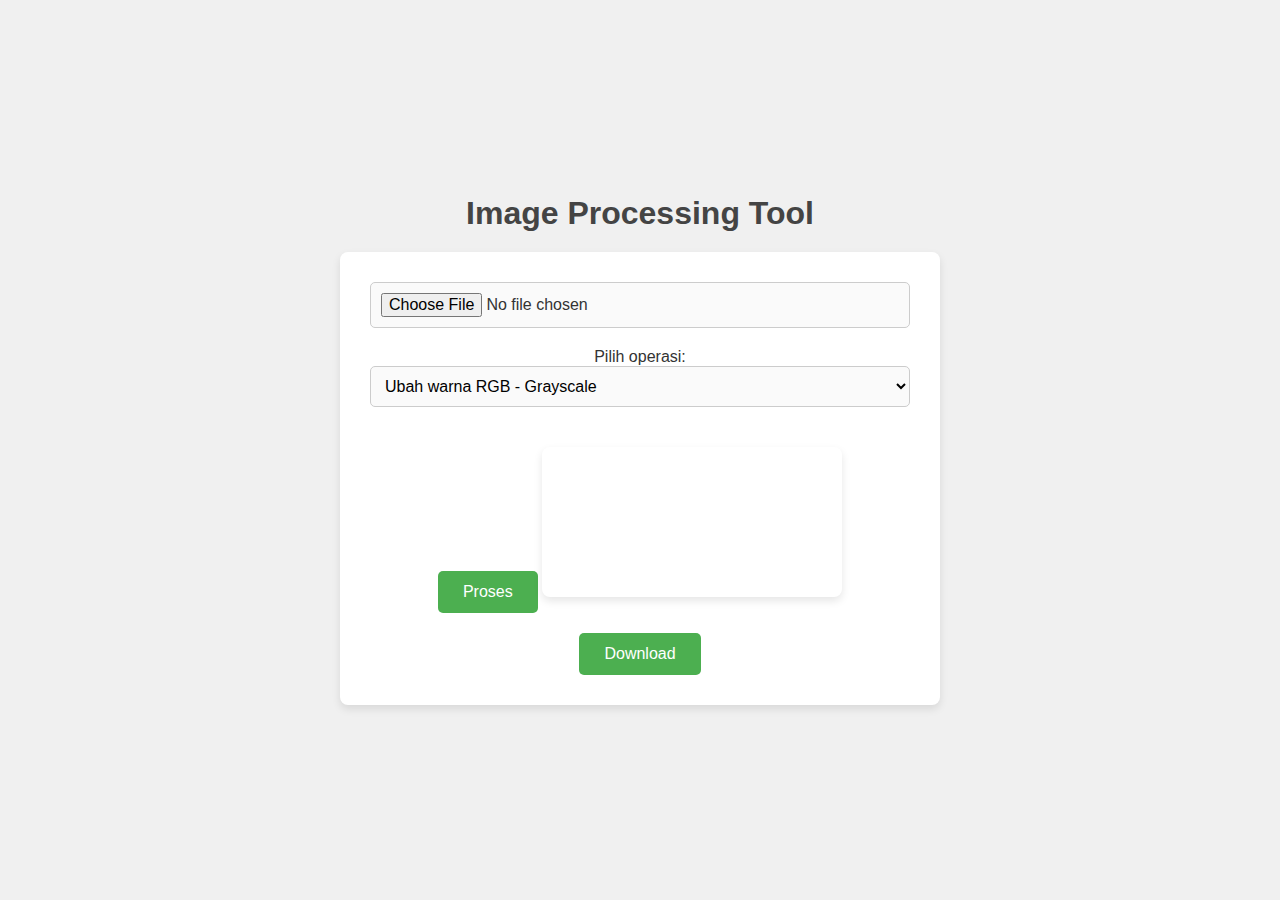
<file: pertemuan3/index.html>
<!DOCTYPE html>
<html lang="en">
<head>
    <meta charset="UTF-8">
    <meta http-equiv="X-UA-Compatible" content="IE=edge">
    <meta name="viewport" content="width=device-width, initial-scale=1.0">
    <title>Image Processing</title>
    <style>
        /* Basic Reset */
        * {
            margin: 0;
            padding: 0;
            box-sizing: border-box;
        }

        body {
            font-family: 'Arial', sans-serif;
            background-color: #f0f0f0;
            color: #333;
            display: flex;
            flex-direction: column;
            align-items: center;
            justify-content: center;
            min-height: 100vh;
            padding: 20px;
        }

        h1 {
            margin-bottom: 20px;
            font-size: 2rem;
            color: #444;
        }

        .container {
            background: #fff;
            border-radius: 8px;
            box-shadow: 0 4px 8px rgba(0, 0, 0, 0.1);
            padding: 30px;
            width: 100%;
            max-width: 600px;
            flex-direction: column;
            text-align: center;
        }


        input[type="file"] {
            padding: 10px;
            margin-bottom: 20px;
            width: 100%;
            border-radius: 5px;
            border: 1px solid #ccc;
            background-color: #fafafa;
            cursor: pointer;
            font-size: 1rem;
        }

        select {
            padding: 10px;
            width: 100%;
            border-radius: 5px;
            border: 1px solid #ccc;
            background-color: #fafafa;
            font-size: 1rem;
            margin-bottom: 20px;
        }

        button {
            padding: 12px 25px;
            font-size: 1rem;
            background-color: #4CAF50;
            color: white;
            border: none;
            border-radius: 5px;
            cursor: pointer;
            transition: background-color 0.3s ease;
        }

        button:hover {
            background-color: #45a049;
        }

        canvas {
            margin-top: 20px;
            max-width: 100%;
            border-radius: 8px;
            box-shadow: 0 4px 8px rgba(0, 0, 0, 0.1);
        }

        #channels {
            margin-top: 20px;
            font-size: 1rem;
            color: #555;
        }

        /* Responsive Design */
        @media (max-width: 768px) {
            .container {
                padding: 20px;
                width: 100%;
            }

            input[type="file"],
            select,
            button {
                font-size: 0.9rem;
                padding: 8px;
            }
        }
    </style>
</head>
<body>
    <h1>Image Processing Tool</h1>
    <div class="container">
        <input type="file" id="upload" accept="image/*">
        <label for="operation">Pilih operasi:</label>
        <select id="operation">
            <option value="grayscale">Ubah warna RGB - Grayscale</option>
            <option value="edgeRight">Deteksi garis kanan</option>
            <option value="edgeTop">Deteksi garis atas</option>
            <option value="blur">Blur</option>
            <option value="separate">Pisahkan Kanal RGB</option>
        </select>
        <button id="process">Proses</button>
        <canvas id="canvas"></canvas>
        <div id="channels"></div>
        <button id="download">Download</button>
    </div>

    <script src="main.js"></script>
</body>
</html>
</file>
